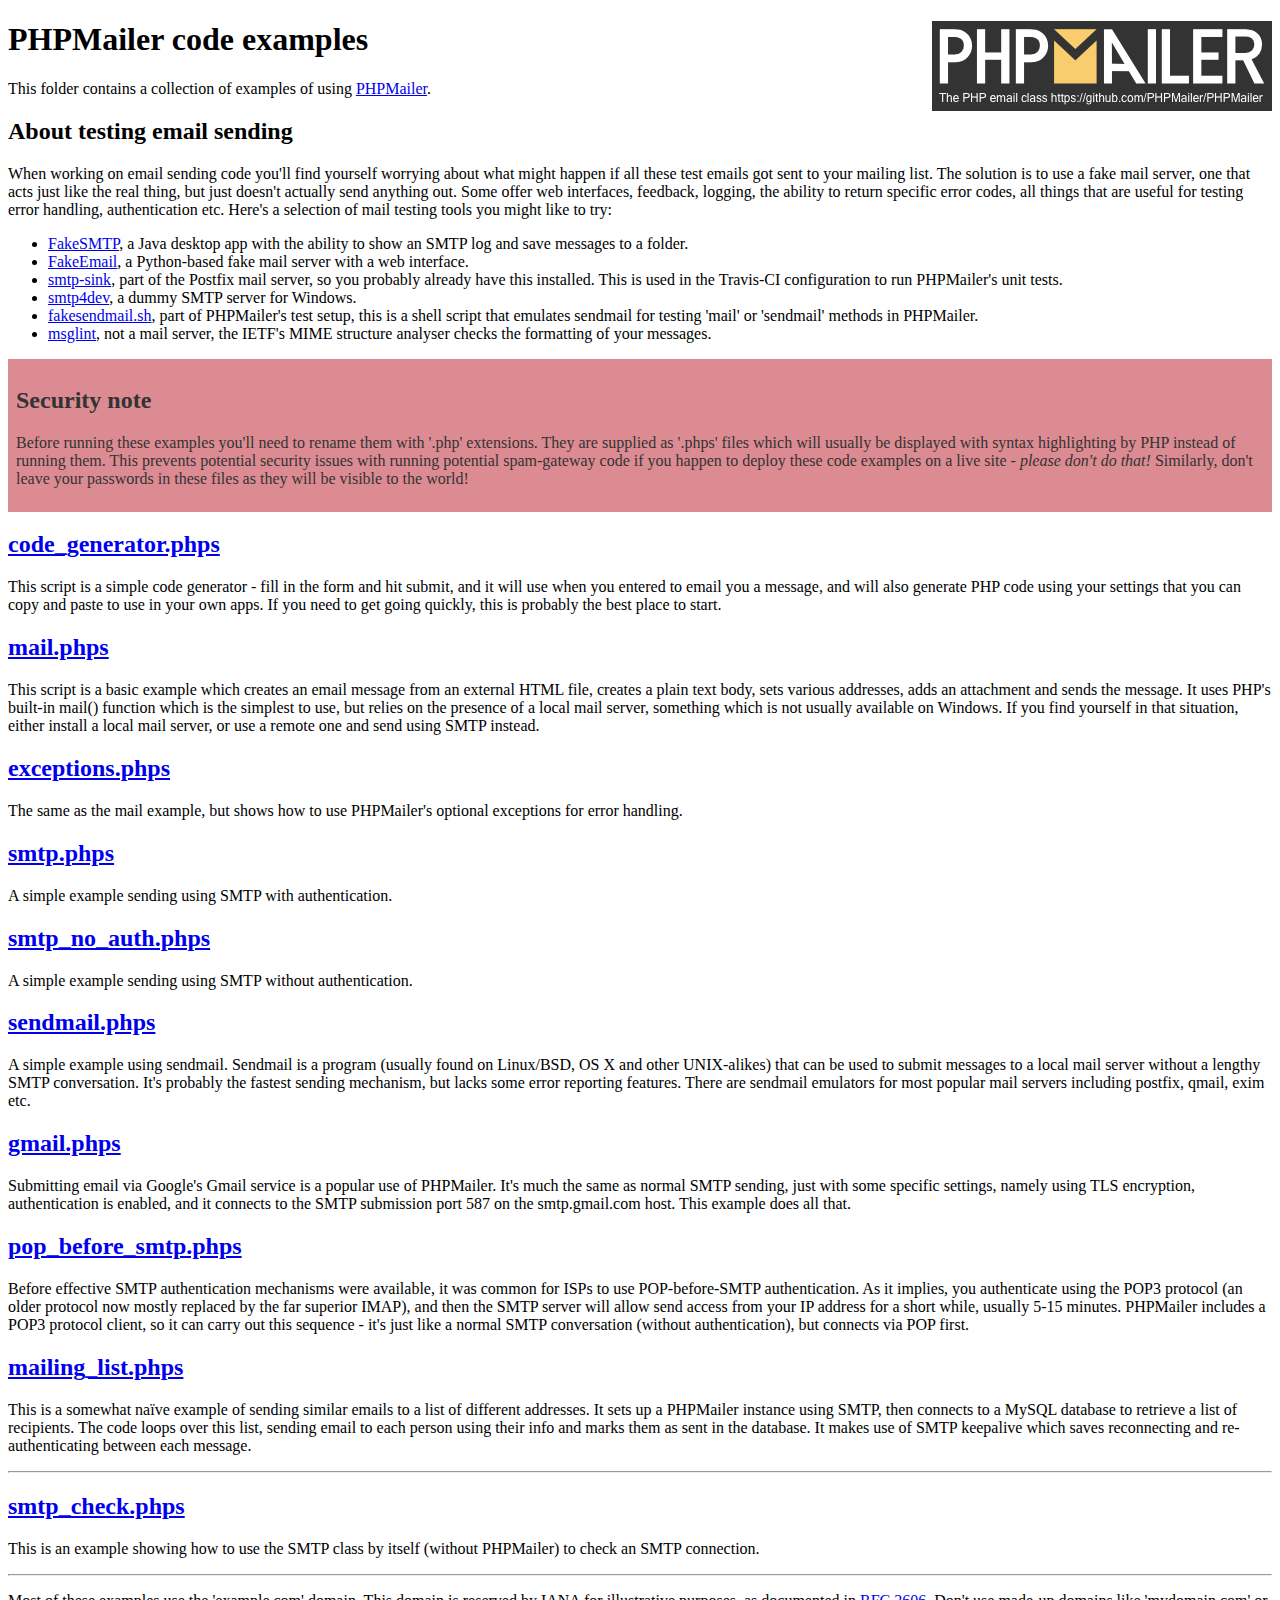
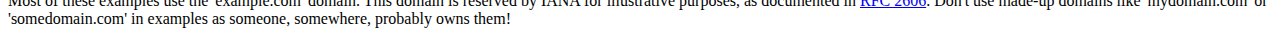
<file: include/php-mailer/examples/index.html>
<!DOCTYPE html>
<html>
<head>
	<meta charset="UTF-8">
	<title>PHPMailer Examples</title>
</head>
<body>
<h1>PHPMailer code examples<a href="https://github.com/PHPMailer/PHPMailer"><img src="images/phpmailer.png" style="float:right; border:0;" alt="PHPMailer logo"></a></h1>
<p>This folder contains a collection of examples of using <a href="https://github.com/PHPMailer/PHPMailer">PHPMailer</a>.</p>
<h2>About testing email sending</h2>
<p>When working on email sending code you'll find yourself worrying about what might happen if all these test emails got sent to your mailing list. The solution is to use a fake mail server, one that acts just like the real thing, but just doesn't actually send anything out. Some offer web interfaces, feedback, logging, the ability to return specific error codes, all things that are useful for testing error handling, authentication etc. Here's a selection of mail testing tools you might like to try:</p>
<ul>
  <li><a href="https://github.com/Nilhcem/FakeSMTP">FakeSMTP</a>, a Java desktop app with the ability to show an SMTP log and save messages to a folder. </li>
  <li><a href="https://github.com/isotoma/FakeEmail">FakeEmail</a>, a Python-based fake mail server with a web interface.</li>
  <li><a href="http://www.postfix.org/smtp-sink.1.html">smtp-sink</a>, part of the Postfix mail server, so you probably already have this installed. This is used in the Travis-CI configuration to run PHPMailer's unit tests.</li>
  <li><a href="http://smtp4dev.codeplex.com">smtp4dev</a>, a dummy SMTP server for Windows.</li>
  <li><a href="https://github.com/PHPMailer/PHPMailer/blob/master/test/fakesendmail.sh">fakesendmail.sh</a>, part of PHPMailer's test setup, this is a shell script that emulates sendmail for testing 'mail' or 'sendmail' methods in PHPMailer.</li>
  <li><a href="http://tools.ietf.org/tools/msglint/">msglint</a>, not a mail server, the IETF's MIME structure analyser checks the formatting of your messages.</li>
</ul>
<div style="padding: 8px; color: #333333; background-color: #dc8b92">
<h2>Security note</h2>
<p>Before running these examples you'll need to rename them with '.php' extensions. They are supplied as '.phps' files which will usually be displayed with syntax highlighting by PHP instead of running them. This prevents potential security issues with running potential spam-gateway code if you happen to deploy these code examples on a live site - <em>please don't do that!</em> Similarly, don't leave your passwords in these files as they will be visible to the world!</p>
</div>
<h2><a href="code_generator.phps">code_generator.phps</a></h2>
<p>This script is a simple code generator - fill in the form and hit submit, and it will use when you entered to email you a message, and will also generate PHP code using your settings that you can copy and paste to use in your own apps. If you need to get going quickly, this is probably the best place to start.</p>
<h2><a href="mail.phps">mail.phps</a></h2>
<p>This script is a basic example which creates an email message from an external HTML file, creates a plain text body, sets various addresses, adds an attachment and sends the message. It uses PHP's built-in mail() function which is the simplest to use, but relies on the presence of a local mail server, something which is not usually available on Windows. If you find yourself in that situation, either install a local mail server, or use a remote one and send using SMTP instead.</p>
<h2><a href="exceptions.phps">exceptions.phps</a></h2>
<p>The same as the mail example, but shows how to use PHPMailer's optional exceptions for error handling.</p>
<h2><a href="smtp.phps">smtp.phps</a></h2>
<p>A simple example sending using SMTP with authentication.</p>
<h2><a href="smtp_no_auth.phps">smtp_no_auth.phps</a></h2>
<p>A simple example sending using SMTP without authentication.</p>
<h2><a href="sendmail.phps">sendmail.phps</a></h2>
<p>A simple example using sendmail. Sendmail is a program (usually found on Linux/BSD, OS X and other UNIX-alikes) that can be used to submit messages to a local mail server without a lengthy SMTP conversation. It's probably the fastest sending mechanism, but lacks some error reporting features. There are sendmail emulators for most popular mail servers including postfix, qmail, exim etc.</p>
<h2><a href="gmail.phps">gmail.phps</a></h2>
<p>Submitting email via Google's Gmail service is a popular use of PHPMailer. It's much the same as normal SMTP sending, just with some specific settings, namely using TLS encryption, authentication is enabled, and it connects to the SMTP submission port 587 on the smtp.gmail.com host. This example does all that.</p>
<h2><a href="pop_before_smtp.phps">pop_before_smtp.phps</a></h2>
<p>Before effective SMTP authentication mechanisms were available, it was common for ISPs to use POP-before-SMTP authentication. As it implies, you authenticate using the POP3 protocol (an older protocol now mostly replaced by the far superior IMAP), and then the SMTP server will allow send access from your IP address for a short while, usually 5-15 minutes. PHPMailer includes a POP3 protocol client, so it can carry out this sequence - it's just like a normal SMTP conversation (without authentication), but connects via POP first.</p>
<h2><a href="mailing_list.phps">mailing_list.phps</a></h2>
<p>This is a somewhat naïve example of sending similar emails to a list of different addresses. It sets up a PHPMailer instance using SMTP, then connects to a MySQL database to retrieve a list of recipients. The code loops over this list, sending email to each person using their info and marks them as sent in the database. It makes use of SMTP keepalive which saves reconnecting and re-authenticating between each message.</p>
<hr>
<h2><a href="smtp_check.phps">smtp_check.phps</a></h2>
<p>This is an example showing how to use the SMTP class by itself (without PHPMailer) to check an SMTP connection.</p>
<hr>
<p>Most of these examples use the 'example.com' domain. This domain is reserved by IANA for illustrative purposes, as documented in <a href="http://tools.ietf.org/html/rfc2606">RFC 2606</a>. Don't use made-up domains like 'mydomain.com' or 'somedomain.com' in examples as someone, somewhere, probably owns them!</p>
</body>
</html>
</file>
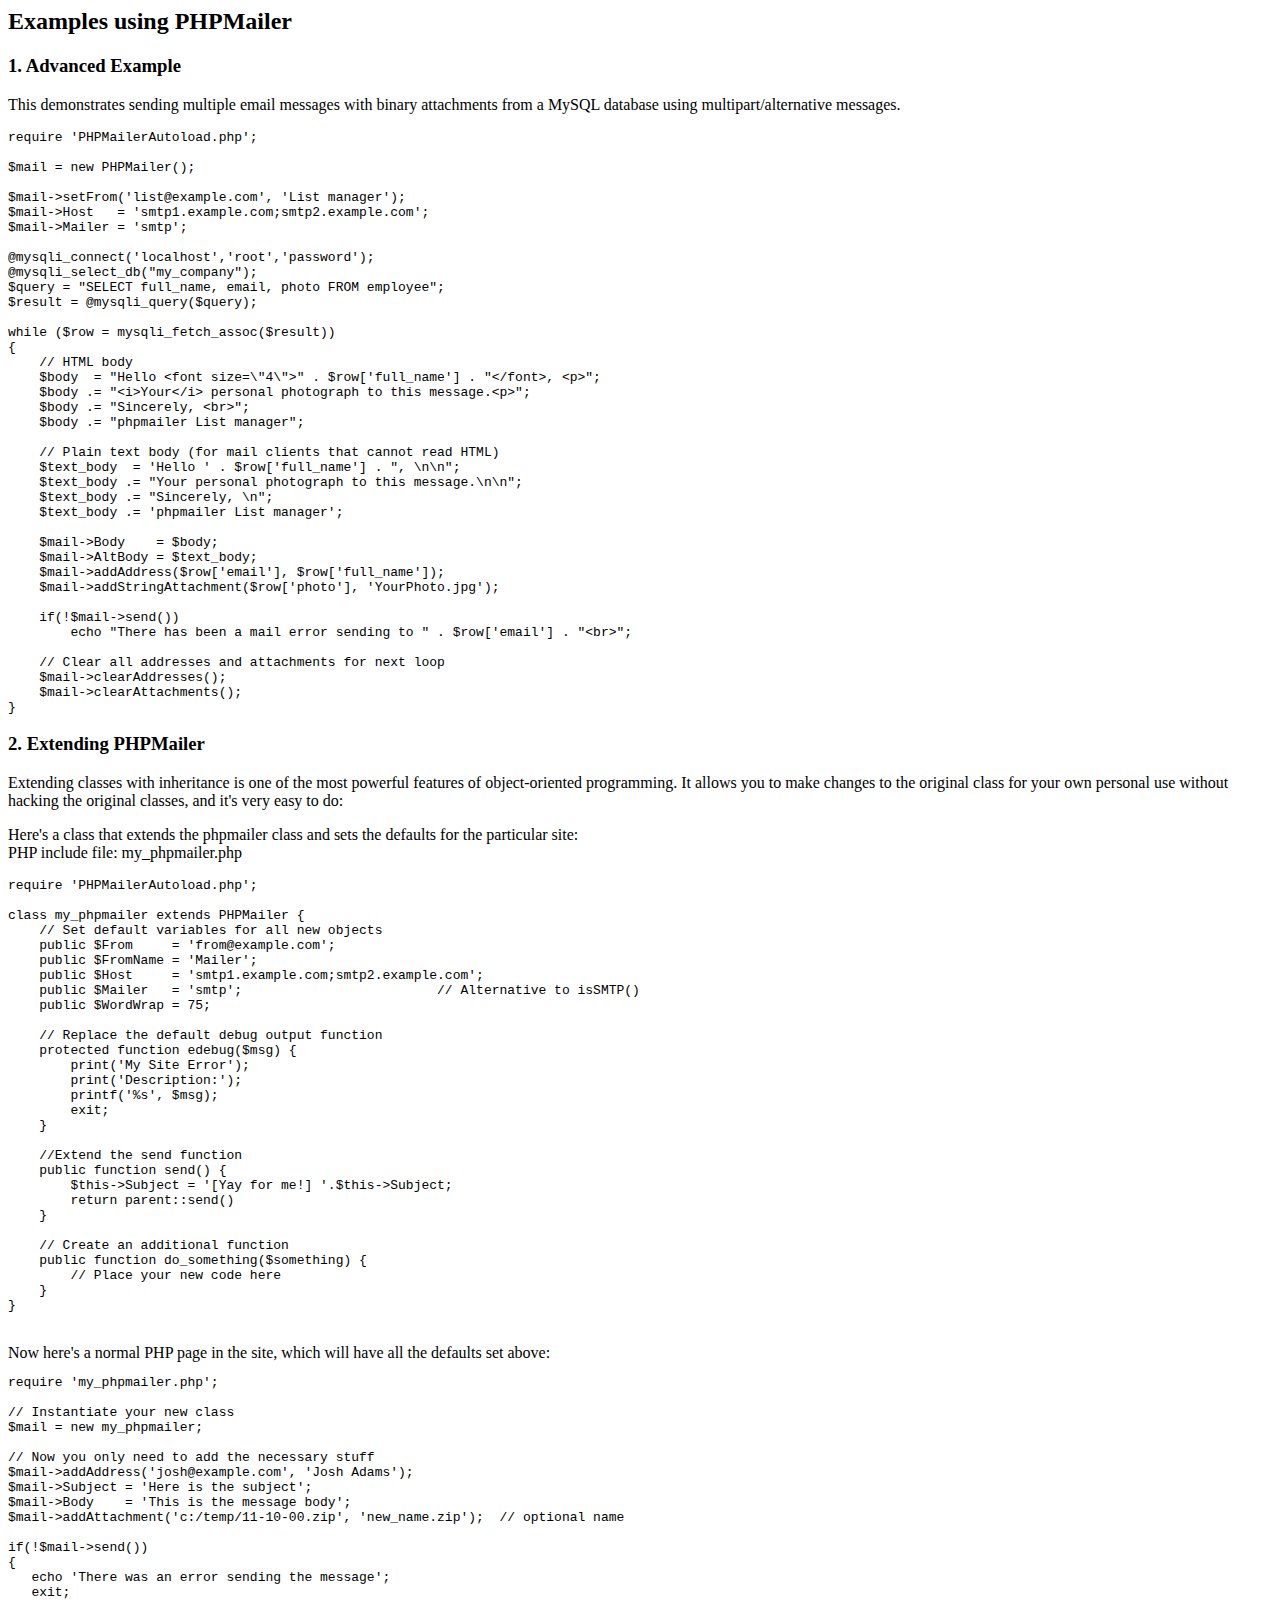
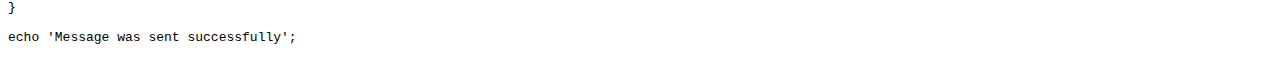
<file: include/php-mailer/docs/extending.html>
<html>
<head>
<title>Examples using phpmailer</title>
</head>

<body>

<h2>Examples using PHPMailer</h2>

<h3>1. Advanced Example</h3>
<p>

This demonstrates sending multiple email messages with binary attachments
from a MySQL database using multipart/alternative messages.<p>

<pre>
require 'PHPMailerAutoload.php';

$mail = new PHPMailer();

$mail->setFrom('list@example.com', 'List manager');
$mail->Host   = 'smtp1.example.com;smtp2.example.com';
$mail->Mailer = 'smtp';

@mysqli_connect('localhost','root','password');
@mysqli_select_db("my_company");
$query = "SELECT full_name, email, photo FROM employee";
$result = @mysqli_query($query);

while ($row = mysqli_fetch_assoc($result))
{
    // HTML body
    $body  = "Hello &lt;font size=\"4\"&gt;" . $row['full_name'] . "&lt;/font&gt;, &lt;p&gt;";
    $body .= "&lt;i&gt;Your&lt;/i&gt; personal photograph to this message.&lt;p&gt;";
    $body .= "Sincerely, &lt;br&gt;";
    $body .= "phpmailer List manager";

    // Plain text body (for mail clients that cannot read HTML)
    $text_body  = 'Hello ' . $row['full_name'] . ", \n\n";
    $text_body .= "Your personal photograph to this message.\n\n";
    $text_body .= "Sincerely, \n";
    $text_body .= 'phpmailer List manager';

    $mail->Body    = $body;
    $mail->AltBody = $text_body;
    $mail->addAddress($row['email'], $row['full_name']);
    $mail->addStringAttachment($row['photo'], 'YourPhoto.jpg');

    if(!$mail->send())
        echo "There has been a mail error sending to " . $row['email'] . "&lt;br&gt;";

    // Clear all addresses and attachments for next loop
    $mail->clearAddresses();
    $mail->clearAttachments();
}
</pre>
<p>

<h3>2. Extending PHPMailer</h3>
<p>

Extending classes with inheritance is one of the most
powerful features of object-oriented programming. It allows you to make changes to the
original class for your own personal use without hacking the original
classes, and it's very easy to do:

<p>
Here's a class that extends the phpmailer class and sets the defaults
for the particular site:<br>
PHP include file: my_phpmailer.php
<p>

<pre>
require 'PHPMailerAutoload.php';

class my_phpmailer extends PHPMailer {
    // Set default variables for all new objects
    public $From     = 'from@example.com';
    public $FromName = 'Mailer';
    public $Host     = 'smtp1.example.com;smtp2.example.com';
    public $Mailer   = 'smtp';                         // Alternative to isSMTP()
    public $WordWrap = 75;

    // Replace the default debug output function
    protected function edebug($msg) {
        print('My Site Error');
        print('Description:');
        printf('%s', $msg);
        exit;
    }

    //Extend the send function
    public function send() {
        $this->Subject = '[Yay for me!] '.$this->Subject;
        return parent::send()
    }

    // Create an additional function
    public function do_something($something) {
        // Place your new code here
    }
}
</pre>
<br>
Now here's a normal PHP page in the site, which will have all the defaults set above:<br>

<pre>
require 'my_phpmailer.php';

// Instantiate your new class
$mail = new my_phpmailer;

// Now you only need to add the necessary stuff
$mail->addAddress('josh@example.com', 'Josh Adams');
$mail->Subject = 'Here is the subject';
$mail->Body    = 'This is the message body';
$mail->addAttachment('c:/temp/11-10-00.zip', 'new_name.zip');  // optional name

if(!$mail->send())
{
   echo 'There was an error sending the message';
   exit;
}

echo 'Message was sent successfully';
</pre>
</body>
</html>
</file>
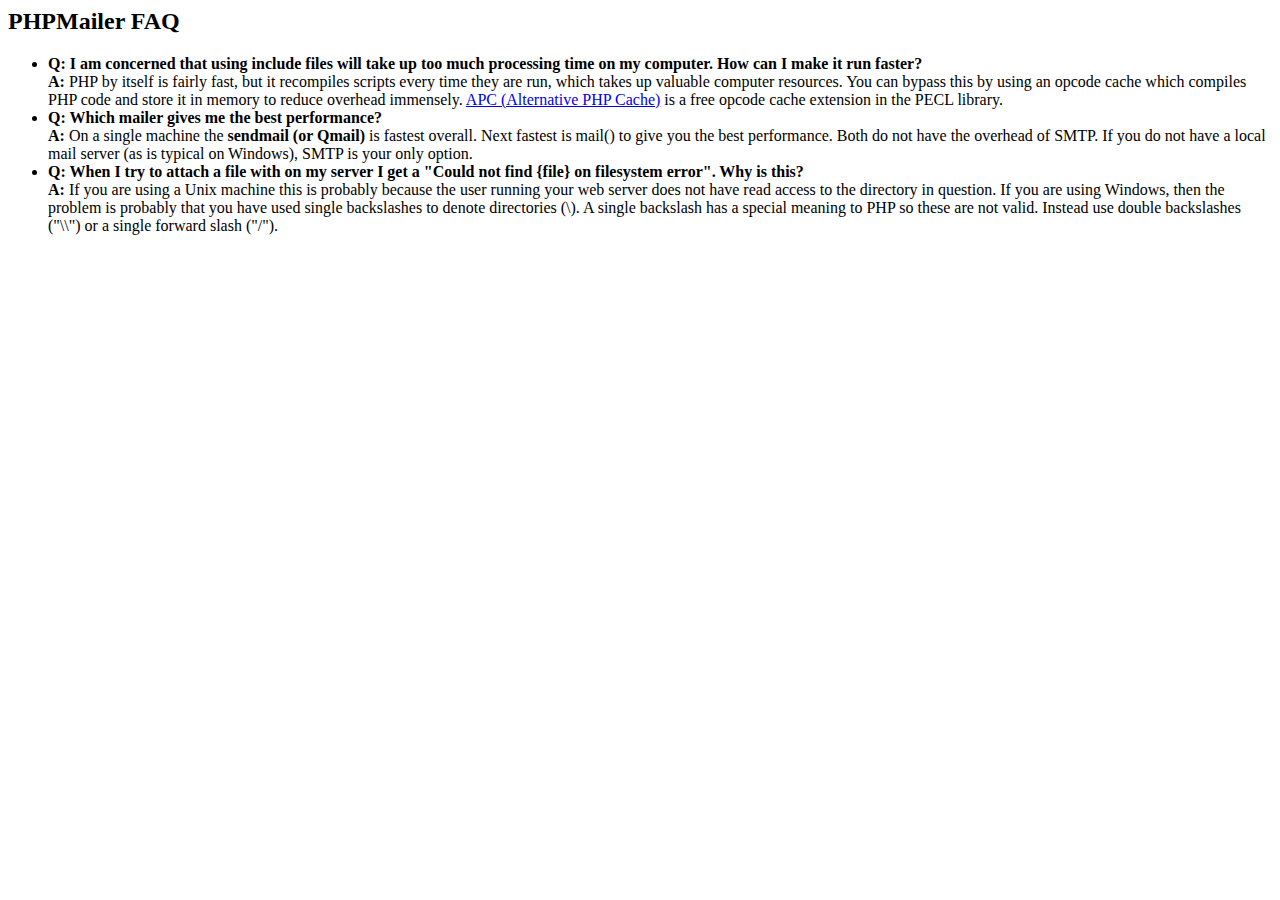
<file: include/php-mailer/docs/faq.html>
<html>
<head>
<title>PHPMailer FAQ</title>
</head>
<body>
<h2>PHPMailer FAQ</h2>
<ul>
    <li><strong>Q: I am concerned that using include files will take up too much
    processing time on my computer. How can I make it run faster?</strong><br>
    <strong>A:</strong> PHP by itself is fairly fast, but it recompiles scripts every time they are run, which takes up valuable
    computer resources. You can bypass this by using an opcode cache which compiles
    PHP code and store it in memory to reduce overhead immensely. <a href="http://www.php.net/apc/">APC
    (Alternative PHP Cache)</a> is a free opcode cache extension in the PECL library.</li>
    <li><strong>Q: Which mailer gives me the best performance?</strong><br>
    <strong>A:</strong> On a single machine the <strong>sendmail (or Qmail)</strong> is fastest overall.
    Next fastest is mail() to give you the best performance. Both do not have the overhead of SMTP.
    If you do not have a local mail server (as is typical on Windows), SMTP is your only option.</li>
    <li><strong>Q: When I try to attach a file with on my server I get a
    "Could not find {file} on filesystem error". Why is this?</strong><br>
    <strong>A:</strong> If you are using a Unix machine this is probably because the user
    running your web server does not have read access to the directory in question. If you are using Windows,
    then the problem is probably that you have used single backslashes to denote directories (\).
    A single backslash has a special meaning to PHP so these are not
    valid. Instead use double backslashes ("\\") or a single forward
    slash ("/").</li>
</ul>
</body>
</html>
</file>
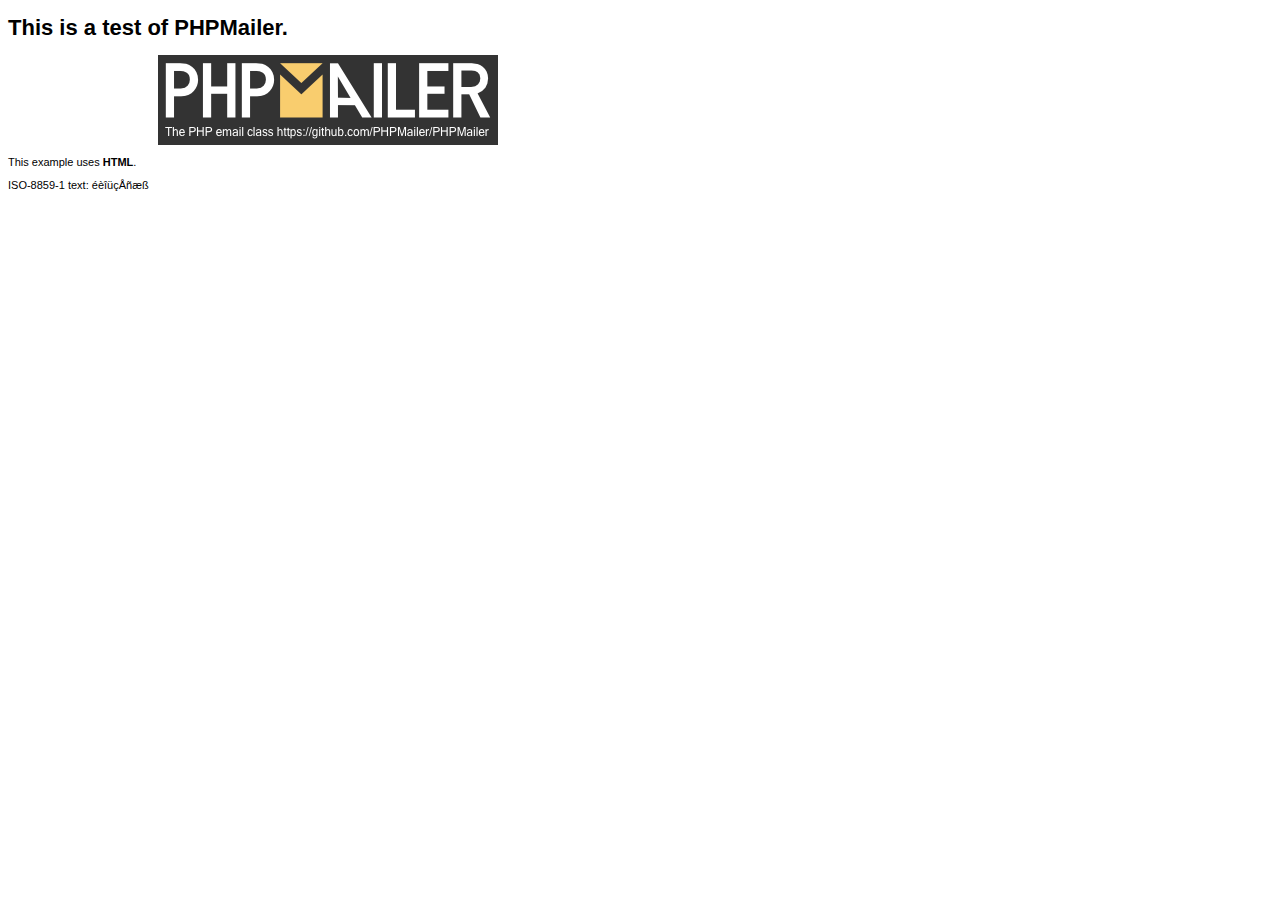
<file: include/php-mailer/examples/contents.html>
<!DOCTYPE HTML PUBLIC "-//W3C//DTD HTML 4.01 Transitional//EN" "http://www.w3.org/TR/html4/loose.dtd">
<html>
<head>
  <meta http-equiv="Content-Type" content="text/html; charset=iso-8859-1">
  <title>PHPMailer Test</title>
</head>
<body>
<div style="width: 640px; font-family: Arial, Helvetica, sans-serif; font-size: 11px;">
  <h1>This is a test of PHPMailer.</h1>
  <div align="center">
    <a href="https://github.com/PHPMailer/PHPMailer/"><img src="images/phpmailer.png" height="90" width="340" alt="PHPMailer rocks"></a>
  </div>
  <p>This example uses <strong>HTML</strong>.</p>
  <p>ISO-8859-1 text: ���������</p>
</div>
</body>
</html>
</file>
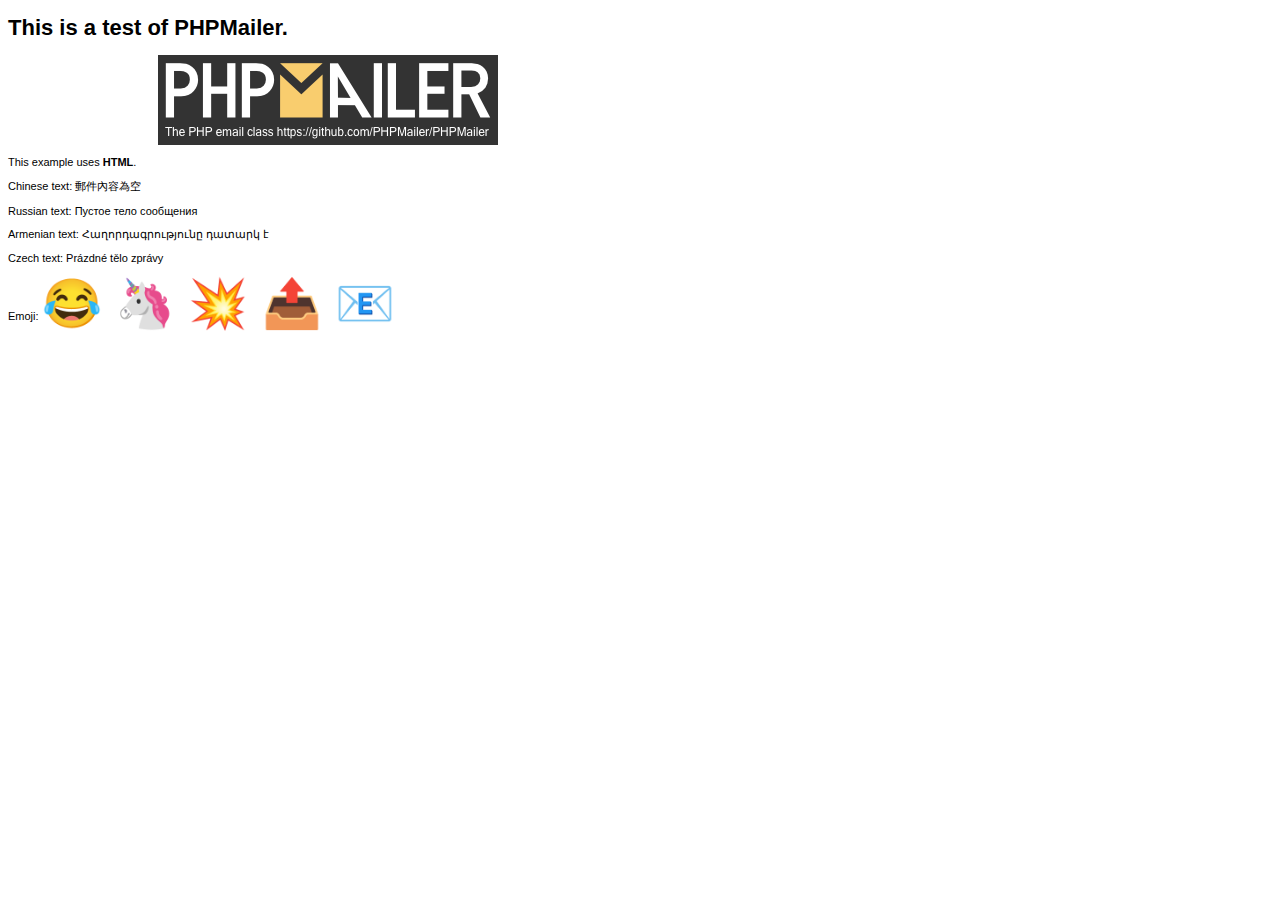
<file: include/php-mailer/examples/contentsutf8.html>
<!DOCTYPE HTML PUBLIC "-//W3C//DTD HTML 4.01 Transitional//EN" "http://www.w3.org/TR/html4/loose.dtd">
<html>
<head>
  <meta http-equiv="Content-Type" content="text/html; charset=utf-8">
  <title>PHPMailer Test</title>
</head>
<body>
<div style="width: 640px; font-family: Arial, Helvetica, sans-serif; font-size: 11px;">
  <h1>This is a test of PHPMailer.</h1>
  <div align="center">
    <a href="https://github.com/PHPMailer/PHPMailer/"><img src="images/phpmailer.png" height="90" width="340" alt="PHPMailer rocks"></a>
  </div>
  <p>This example uses <strong>HTML</strong>.</p>
  <p>Chinese text: 郵件內容為空</p>
  <p>Russian text: Пустое тело сообщения</p>
  <p>Armenian text: Հաղորդագրությունը դատարկ է</p>
  <p>Czech text: Prázdné tělo zprávy</p>
  <p>Emoji: <span style="font-size: 48px">😂 🦄 💥 📤 📧</span></p>
</div>
</body>
</html>
</file>
